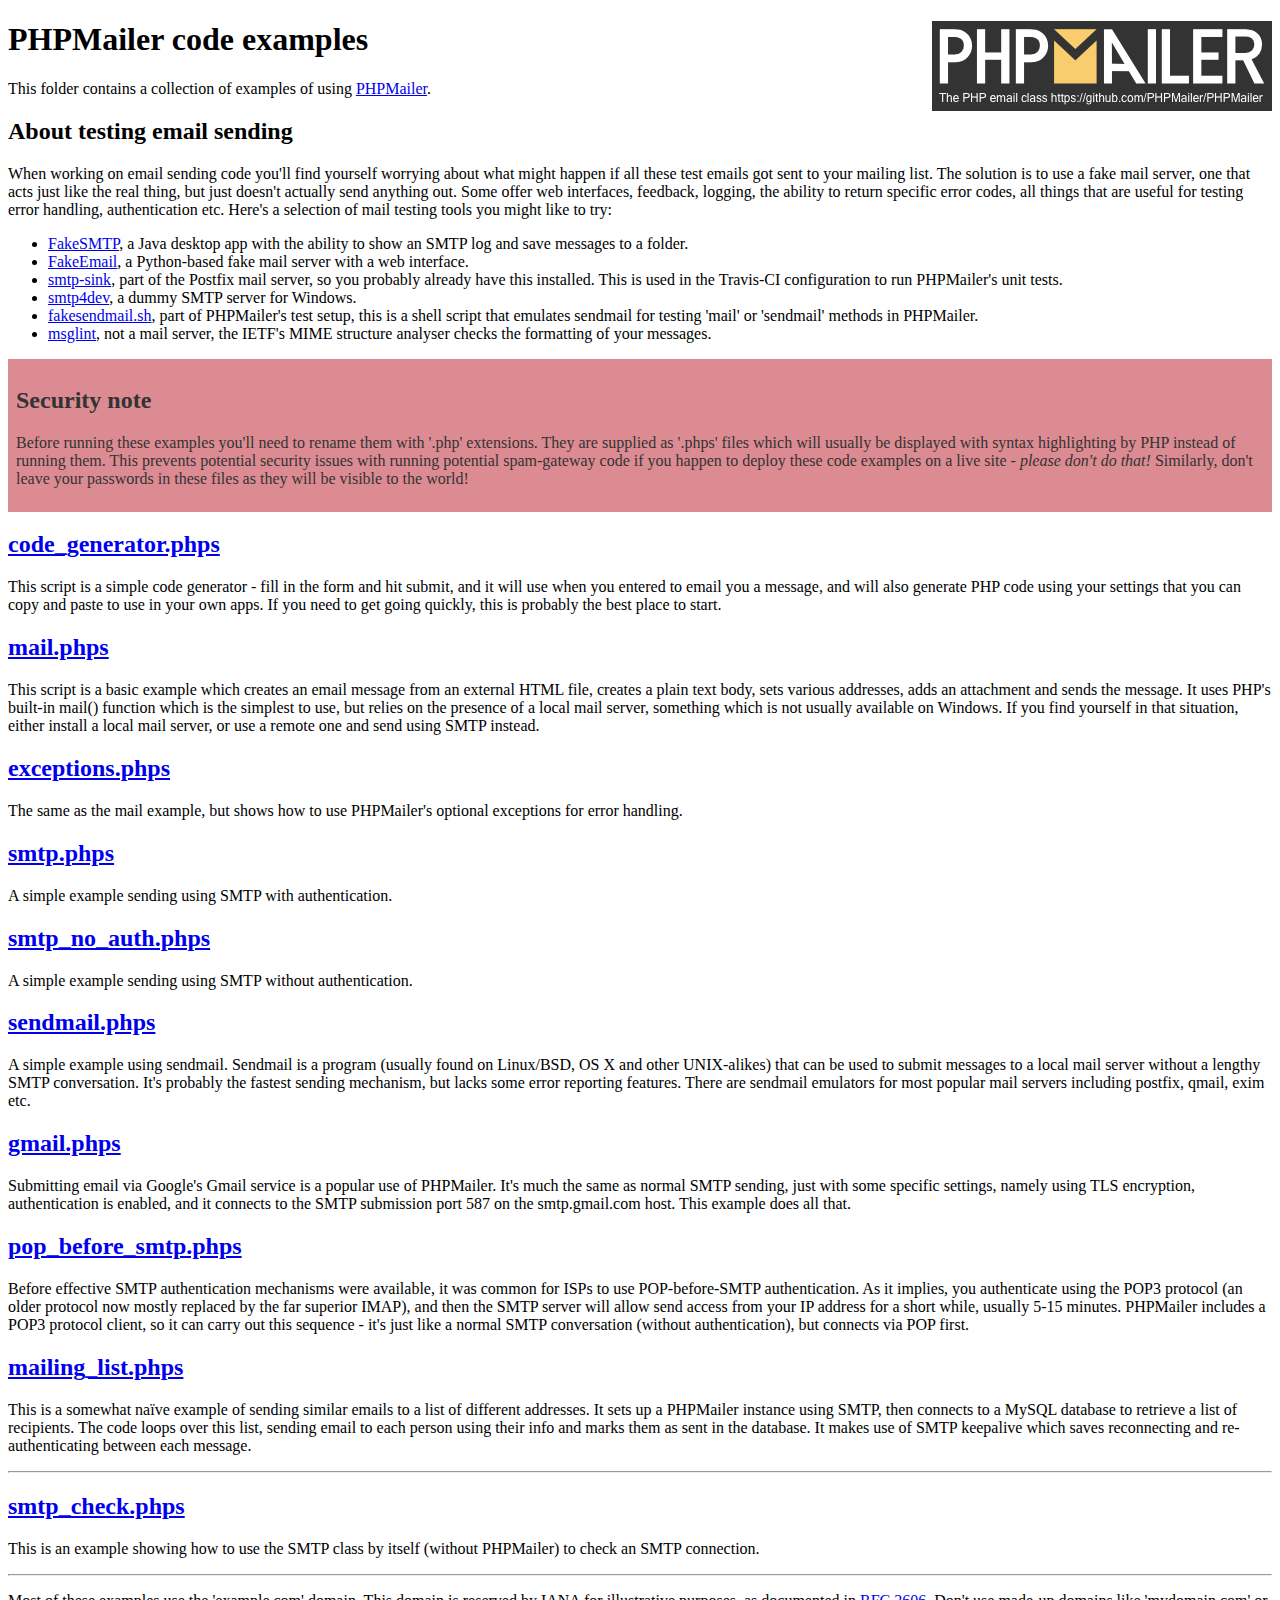
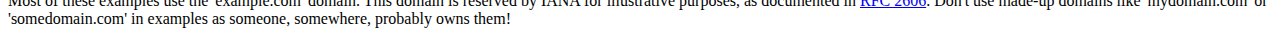
<file: include/php-mailer/examples/index.html>
<!DOCTYPE html>
<html>
<head>
	<meta charset="UTF-8">
	<title>PHPMailer Examples</title>
</head>
<body>
<h1>PHPMailer code examples<a href="https://github.com/PHPMailer/PHPMailer"><img src="images/phpmailer.png" style="float:right; border:0;" alt="PHPMailer logo"></a></h1>
<p>This folder contains a collection of examples of using <a href="https://github.com/PHPMailer/PHPMailer">PHPMailer</a>.</p>
<h2>About testing email sending</h2>
<p>When working on email sending code you'll find yourself worrying about what might happen if all these test emails got sent to your mailing list. The solution is to use a fake mail server, one that acts just like the real thing, but just doesn't actually send anything out. Some offer web interfaces, feedback, logging, the ability to return specific error codes, all things that are useful for testing error handling, authentication etc. Here's a selection of mail testing tools you might like to try:</p>
<ul>
  <li><a href="https://github.com/Nilhcem/FakeSMTP">FakeSMTP</a>, a Java desktop app with the ability to show an SMTP log and save messages to a folder. </li>
  <li><a href="https://github.com/isotoma/FakeEmail">FakeEmail</a>, a Python-based fake mail server with a web interface.</li>
  <li><a href="http://www.postfix.org/smtp-sink.1.html">smtp-sink</a>, part of the Postfix mail server, so you probably already have this installed. This is used in the Travis-CI configuration to run PHPMailer's unit tests.</li>
  <li><a href="http://smtp4dev.codeplex.com">smtp4dev</a>, a dummy SMTP server for Windows.</li>
  <li><a href="https://github.com/PHPMailer/PHPMailer/blob/master/test/fakesendmail.sh">fakesendmail.sh</a>, part of PHPMailer's test setup, this is a shell script that emulates sendmail for testing 'mail' or 'sendmail' methods in PHPMailer.</li>
  <li><a href="http://tools.ietf.org/tools/msglint/">msglint</a>, not a mail server, the IETF's MIME structure analyser checks the formatting of your messages.</li>
</ul>
<div style="padding: 8px; color: #333333; background-color: #dc8b92">
<h2>Security note</h2>
<p>Before running these examples you'll need to rename them with '.php' extensions. They are supplied as '.phps' files which will usually be displayed with syntax highlighting by PHP instead of running them. This prevents potential security issues with running potential spam-gateway code if you happen to deploy these code examples on a live site - <em>please don't do that!</em> Similarly, don't leave your passwords in these files as they will be visible to the world!</p>
</div>
<h2><a href="code_generator.phps">code_generator.phps</a></h2>
<p>This script is a simple code generator - fill in the form and hit submit, and it will use when you entered to email you a message, and will also generate PHP code using your settings that you can copy and paste to use in your own apps. If you need to get going quickly, this is probably the best place to start.</p>
<h2><a href="mail.phps">mail.phps</a></h2>
<p>This script is a basic example which creates an email message from an external HTML file, creates a plain text body, sets various addresses, adds an attachment and sends the message. It uses PHP's built-in mail() function which is the simplest to use, but relies on the presence of a local mail server, something which is not usually available on Windows. If you find yourself in that situation, either install a local mail server, or use a remote one and send using SMTP instead.</p>
<h2><a href="exceptions.phps">exceptions.phps</a></h2>
<p>The same as the mail example, but shows how to use PHPMailer's optional exceptions for error handling.</p>
<h2><a href="smtp.phps">smtp.phps</a></h2>
<p>A simple example sending using SMTP with authentication.</p>
<h2><a href="smtp_no_auth.phps">smtp_no_auth.phps</a></h2>
<p>A simple example sending using SMTP without authentication.</p>
<h2><a href="sendmail.phps">sendmail.phps</a></h2>
<p>A simple example using sendmail. Sendmail is a program (usually found on Linux/BSD, OS X and other UNIX-alikes) that can be used to submit messages to a local mail server without a lengthy SMTP conversation. It's probably the fastest sending mechanism, but lacks some error reporting features. There are sendmail emulators for most popular mail servers including postfix, qmail, exim etc.</p>
<h2><a href="gmail.phps">gmail.phps</a></h2>
<p>Submitting email via Google's Gmail service is a popular use of PHPMailer. It's much the same as normal SMTP sending, just with some specific settings, namely using TLS encryption, authentication is enabled, and it connects to the SMTP submission port 587 on the smtp.gmail.com host. This example does all that.</p>
<h2><a href="pop_before_smtp.phps">pop_before_smtp.phps</a></h2>
<p>Before effective SMTP authentication mechanisms were available, it was common for ISPs to use POP-before-SMTP authentication. As it implies, you authenticate using the POP3 protocol (an older protocol now mostly replaced by the far superior IMAP), and then the SMTP server will allow send access from your IP address for a short while, usually 5-15 minutes. PHPMailer includes a POP3 protocol client, so it can carry out this sequence - it's just like a normal SMTP conversation (without authentication), but connects via POP first.</p>
<h2><a href="mailing_list.phps">mailing_list.phps</a></h2>
<p>This is a somewhat naïve example of sending similar emails to a list of different addresses. It sets up a PHPMailer instance using SMTP, then connects to a MySQL database to retrieve a list of recipients. The code loops over this list, sending email to each person using their info and marks them as sent in the database. It makes use of SMTP keepalive which saves reconnecting and re-authenticating between each message.</p>
<hr>
<h2><a href="smtp_check.phps">smtp_check.phps</a></h2>
<p>This is an example showing how to use the SMTP class by itself (without PHPMailer) to check an SMTP connection.</p>
<hr>
<p>Most of these examples use the 'example.com' domain. This domain is reserved by IANA for illustrative purposes, as documented in <a href="http://tools.ietf.org/html/rfc2606">RFC 2606</a>. Don't use made-up domains like 'mydomain.com' or 'somedomain.com' in examples as someone, somewhere, probably owns them!</p>
</body>
</html>
</file>
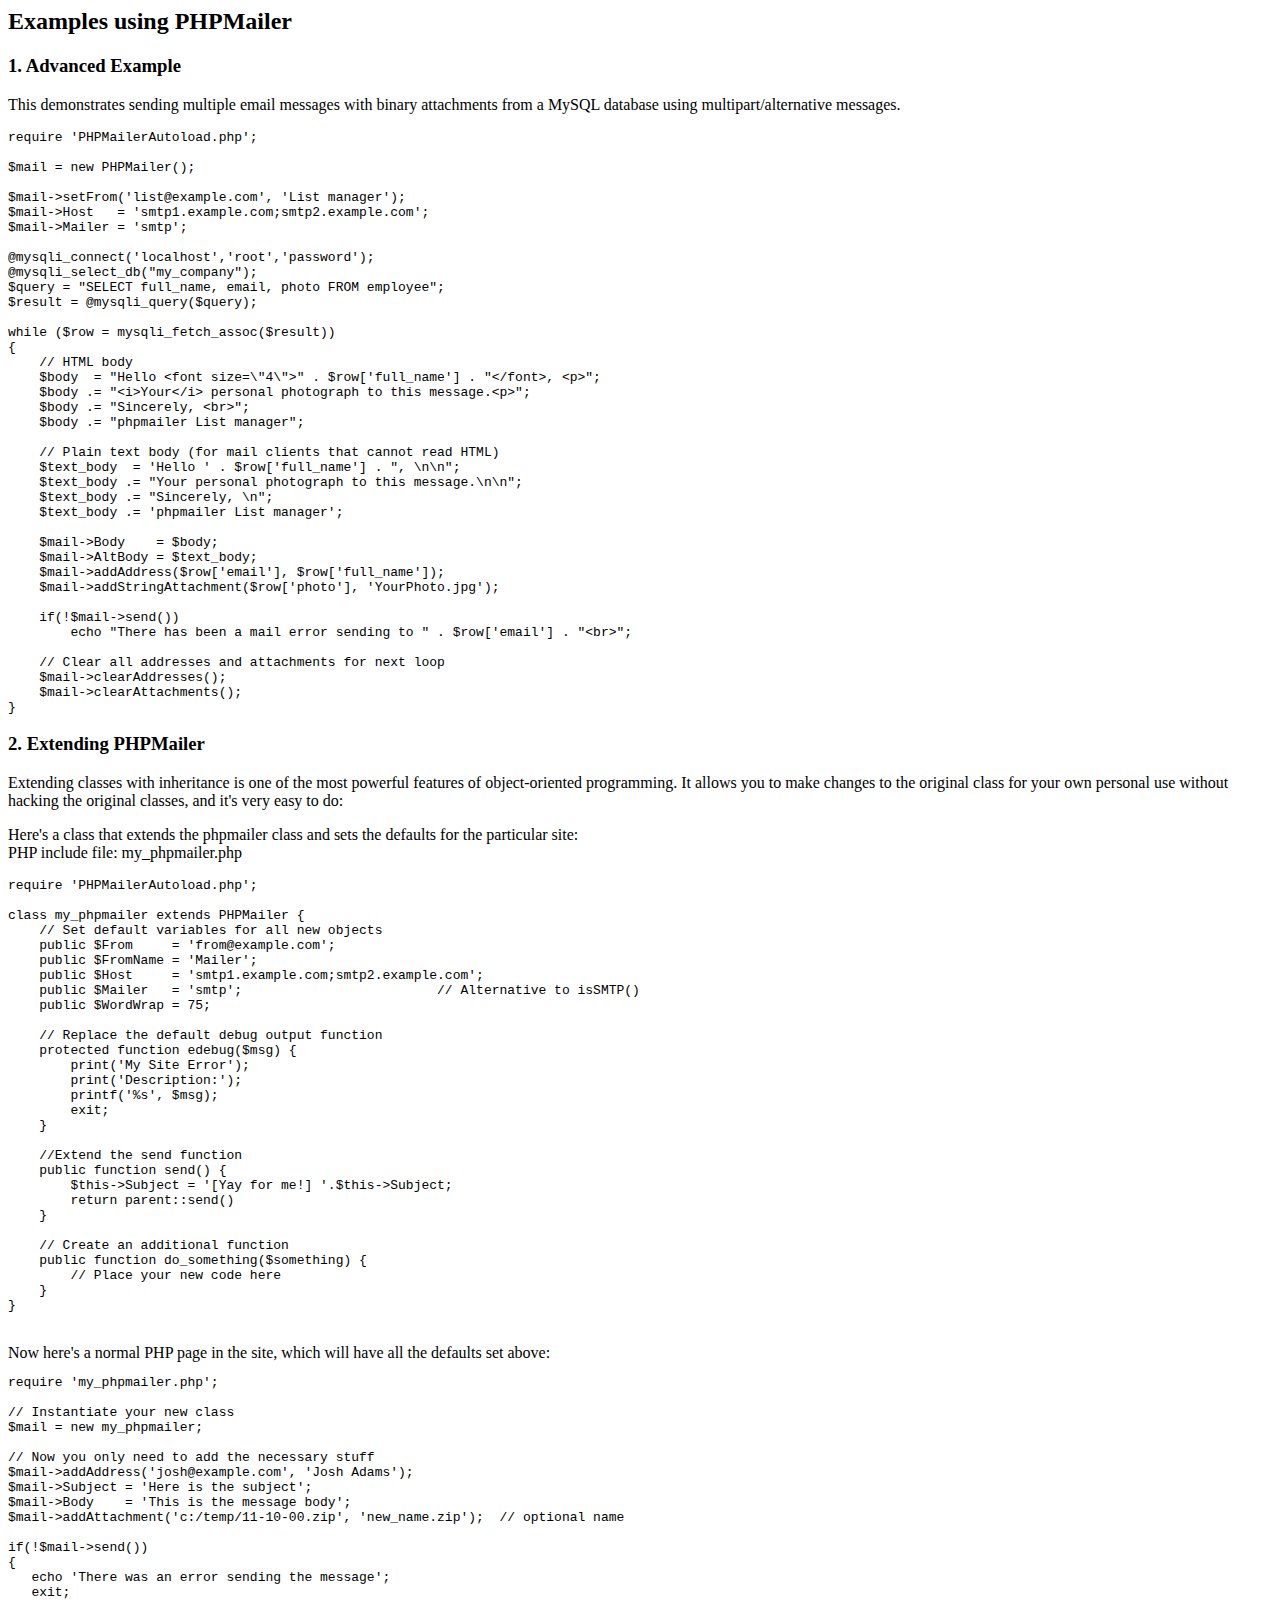
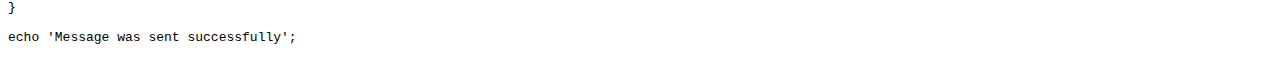
<file: include/php-mailer/docs/extending.html>
<html>
<head>
<title>Examples using phpmailer</title>
</head>

<body>

<h2>Examples using PHPMailer</h2>

<h3>1. Advanced Example</h3>
<p>

This demonstrates sending multiple email messages with binary attachments
from a MySQL database using multipart/alternative messages.<p>

<pre>
require 'PHPMailerAutoload.php';

$mail = new PHPMailer();

$mail->setFrom('list@example.com', 'List manager');
$mail->Host   = 'smtp1.example.com;smtp2.example.com';
$mail->Mailer = 'smtp';

@mysqli_connect('localhost','root','password');
@mysqli_select_db("my_company");
$query = "SELECT full_name, email, photo FROM employee";
$result = @mysqli_query($query);

while ($row = mysqli_fetch_assoc($result))
{
    // HTML body
    $body  = "Hello &lt;font size=\"4\"&gt;" . $row['full_name'] . "&lt;/font&gt;, &lt;p&gt;";
    $body .= "&lt;i&gt;Your&lt;/i&gt; personal photograph to this message.&lt;p&gt;";
    $body .= "Sincerely, &lt;br&gt;";
    $body .= "phpmailer List manager";

    // Plain text body (for mail clients that cannot read HTML)
    $text_body  = 'Hello ' . $row['full_name'] . ", \n\n";
    $text_body .= "Your personal photograph to this message.\n\n";
    $text_body .= "Sincerely, \n";
    $text_body .= 'phpmailer List manager';

    $mail->Body    = $body;
    $mail->AltBody = $text_body;
    $mail->addAddress($row['email'], $row['full_name']);
    $mail->addStringAttachment($row['photo'], 'YourPhoto.jpg');

    if(!$mail->send())
        echo "There has been a mail error sending to " . $row['email'] . "&lt;br&gt;";

    // Clear all addresses and attachments for next loop
    $mail->clearAddresses();
    $mail->clearAttachments();
}
</pre>
<p>

<h3>2. Extending PHPMailer</h3>
<p>

Extending classes with inheritance is one of the most
powerful features of object-oriented programming. It allows you to make changes to the
original class for your own personal use without hacking the original
classes, and it's very easy to do:

<p>
Here's a class that extends the phpmailer class and sets the defaults
for the particular site:<br>
PHP include file: my_phpmailer.php
<p>

<pre>
require 'PHPMailerAutoload.php';

class my_phpmailer extends PHPMailer {
    // Set default variables for all new objects
    public $From     = 'from@example.com';
    public $FromName = 'Mailer';
    public $Host     = 'smtp1.example.com;smtp2.example.com';
    public $Mailer   = 'smtp';                         // Alternative to isSMTP()
    public $WordWrap = 75;

    // Replace the default debug output function
    protected function edebug($msg) {
        print('My Site Error');
        print('Description:');
        printf('%s', $msg);
        exit;
    }

    //Extend the send function
    public function send() {
        $this->Subject = '[Yay for me!] '.$this->Subject;
        return parent::send()
    }

    // Create an additional function
    public function do_something($something) {
        // Place your new code here
    }
}
</pre>
<br>
Now here's a normal PHP page in the site, which will have all the defaults set above:<br>

<pre>
require 'my_phpmailer.php';

// Instantiate your new class
$mail = new my_phpmailer;

// Now you only need to add the necessary stuff
$mail->addAddress('josh@example.com', 'Josh Adams');
$mail->Subject = 'Here is the subject';
$mail->Body    = 'This is the message body';
$mail->addAttachment('c:/temp/11-10-00.zip', 'new_name.zip');  // optional name

if(!$mail->send())
{
   echo 'There was an error sending the message';
   exit;
}

echo 'Message was sent successfully';
</pre>
</body>
</html>
</file>
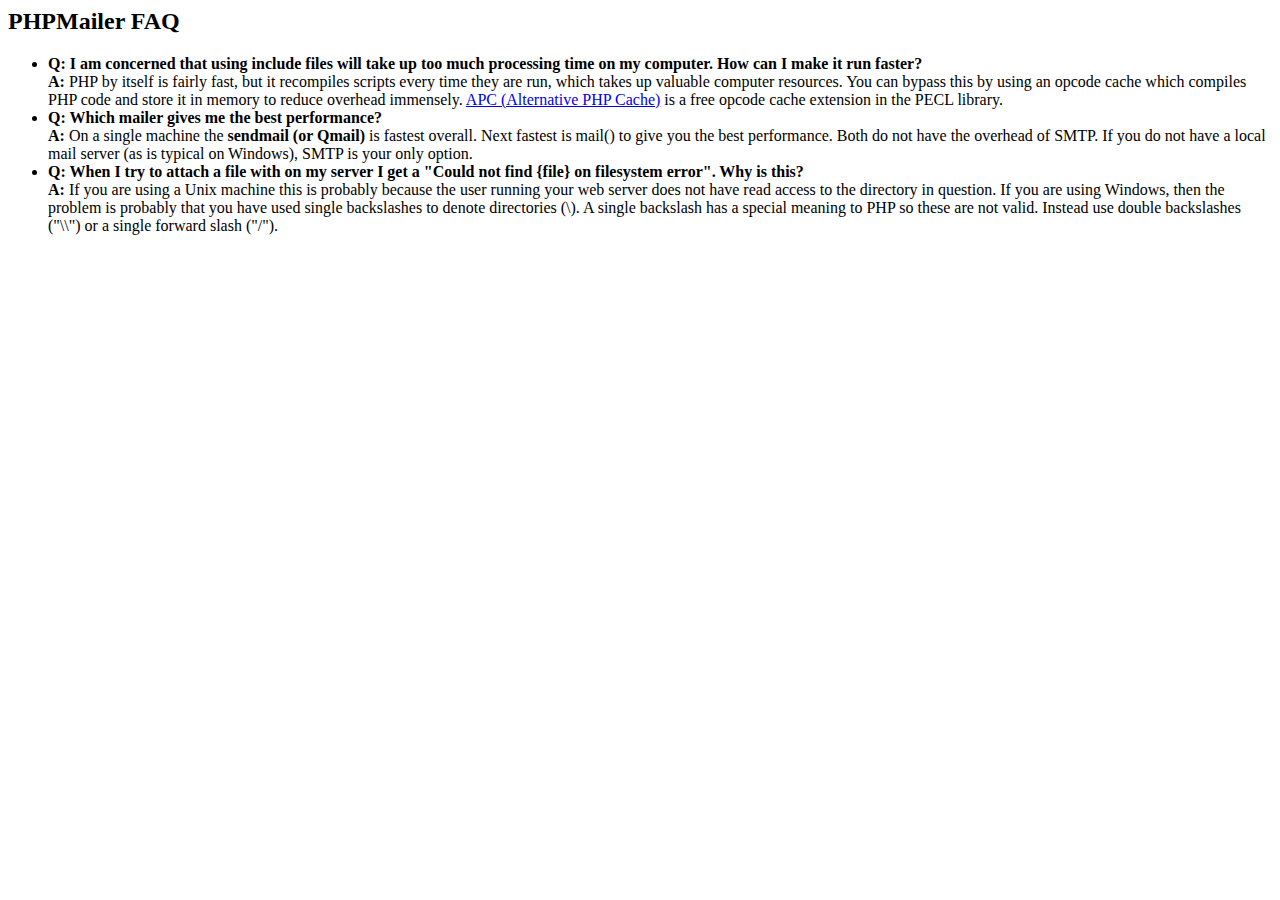
<file: include/php-mailer/docs/faq.html>
<html>
<head>
<title>PHPMailer FAQ</title>
</head>
<body>
<h2>PHPMailer FAQ</h2>
<ul>
    <li><strong>Q: I am concerned that using include files will take up too much
    processing time on my computer. How can I make it run faster?</strong><br>
    <strong>A:</strong> PHP by itself is fairly fast, but it recompiles scripts every time they are run, which takes up valuable
    computer resources. You can bypass this by using an opcode cache which compiles
    PHP code and store it in memory to reduce overhead immensely. <a href="http://www.php.net/apc/">APC
    (Alternative PHP Cache)</a> is a free opcode cache extension in the PECL library.</li>
    <li><strong>Q: Which mailer gives me the best performance?</strong><br>
    <strong>A:</strong> On a single machine the <strong>sendmail (or Qmail)</strong> is fastest overall.
    Next fastest is mail() to give you the best performance. Both do not have the overhead of SMTP.
    If you do not have a local mail server (as is typical on Windows), SMTP is your only option.</li>
    <li><strong>Q: When I try to attach a file with on my server I get a
    "Could not find {file} on filesystem error". Why is this?</strong><br>
    <strong>A:</strong> If you are using a Unix machine this is probably because the user
    running your web server does not have read access to the directory in question. If you are using Windows,
    then the problem is probably that you have used single backslashes to denote directories (\).
    A single backslash has a special meaning to PHP so these are not
    valid. Instead use double backslashes ("\\") or a single forward
    slash ("/").</li>
</ul>
</body>
</html>
</file>
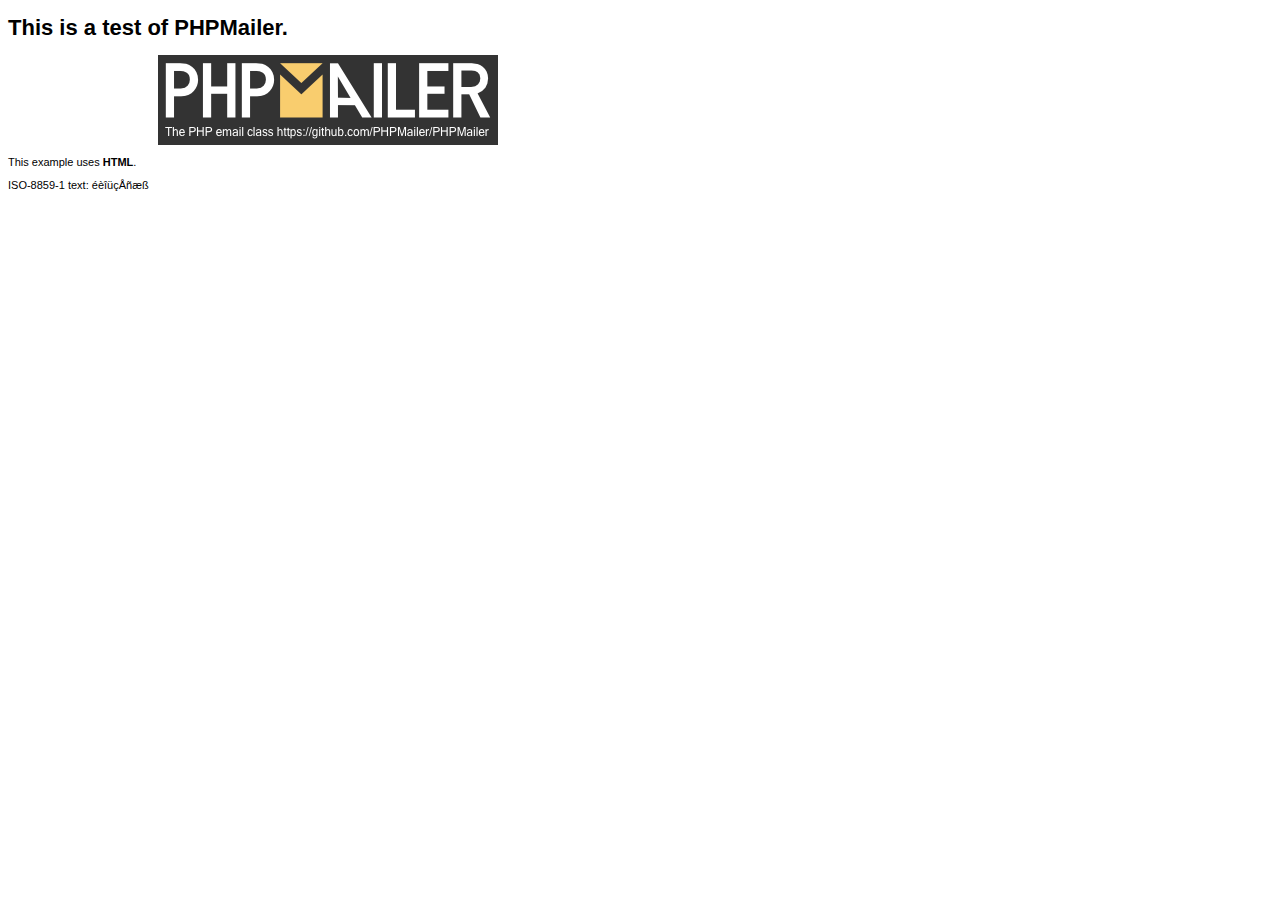
<file: include/php-mailer/examples/contents.html>
<!DOCTYPE HTML PUBLIC "-//W3C//DTD HTML 4.01 Transitional//EN" "http://www.w3.org/TR/html4/loose.dtd">
<html>
<head>
  <meta http-equiv="Content-Type" content="text/html; charset=iso-8859-1">
  <title>PHPMailer Test</title>
</head>
<body>
<div style="width: 640px; font-family: Arial, Helvetica, sans-serif; font-size: 11px;">
  <h1>This is a test of PHPMailer.</h1>
  <div align="center">
    <a href="https://github.com/PHPMailer/PHPMailer/"><img src="images/phpmailer.png" height="90" width="340" alt="PHPMailer rocks"></a>
  </div>
  <p>This example uses <strong>HTML</strong>.</p>
  <p>ISO-8859-1 text: ���������</p>
</div>
</body>
</html>
</file>
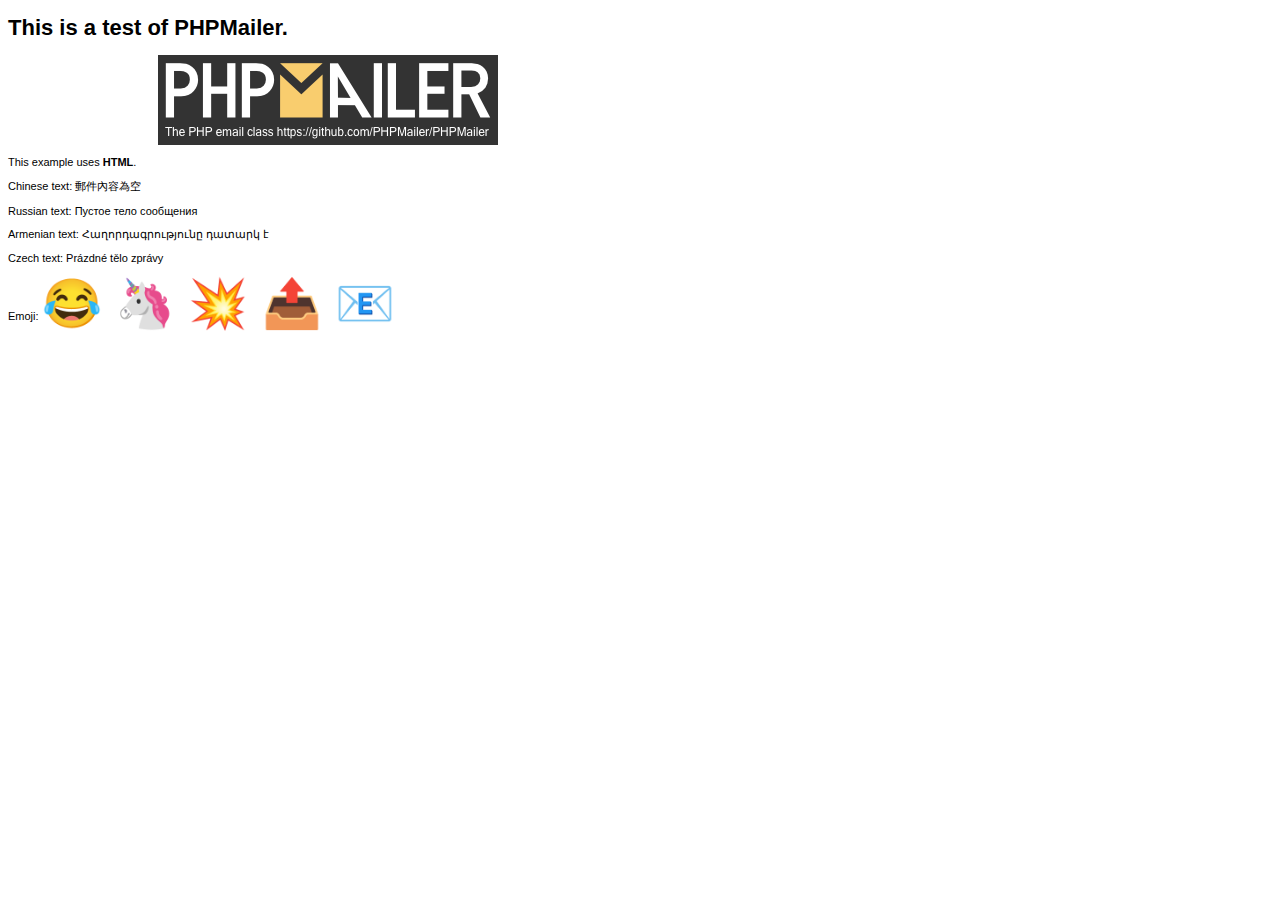
<file: include/php-mailer/examples/contentsutf8.html>
<!DOCTYPE HTML PUBLIC "-//W3C//DTD HTML 4.01 Transitional//EN" "http://www.w3.org/TR/html4/loose.dtd">
<html>
<head>
  <meta http-equiv="Content-Type" content="text/html; charset=utf-8">
  <title>PHPMailer Test</title>
</head>
<body>
<div style="width: 640px; font-family: Arial, Helvetica, sans-serif; font-size: 11px;">
  <h1>This is a test of PHPMailer.</h1>
  <div align="center">
    <a href="https://github.com/PHPMailer/PHPMailer/"><img src="images/phpmailer.png" height="90" width="340" alt="PHPMailer rocks"></a>
  </div>
  <p>This example uses <strong>HTML</strong>.</p>
  <p>Chinese text: 郵件內容為空</p>
  <p>Russian text: Пустое тело сообщения</p>
  <p>Armenian text: Հաղորդագրությունը դատարկ է</p>
  <p>Czech text: Prázdné tělo zprávy</p>
  <p>Emoji: <span style="font-size: 48px">😂 🦄 💥 📤 📧</span></p>
</div>
</body>
</html>
</file>
